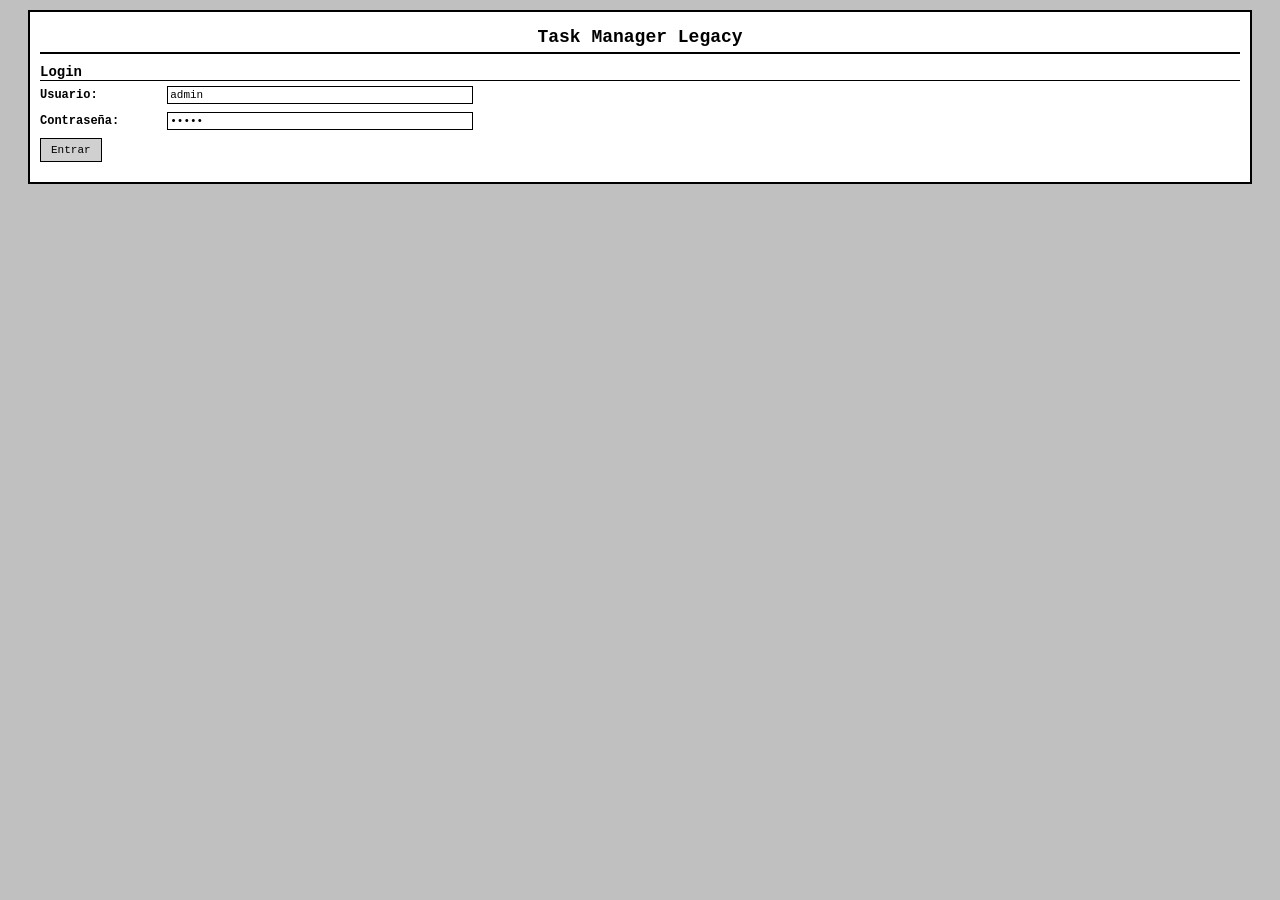
<file: index.html>
<!DOCTYPE html>
<html lang="es">
<head>
    <meta charset="UTF-8">
    <meta name="viewport" content="width=device-width, initial-scale=1.0">
    <title>Task Manager Legacy - Sistema Simple</title>
    <link rel="stylesheet" href="style.css">
</head>
<body>
    <div class="container">
        <h1>Task Manager Legacy</h1>
        
        <!-- Panel de Login -->
        <div id="loginPanel" class="panel">
            <h2>Login</h2>
            <div class="form-group">
                <label>Usuario:</label>
                <input type="text" id="username" value="admin">
            </div>
            <div class="form-group">
                <label>Contraseña:</label>
                <input type="password" id="password" value="admin">
            </div>
            <button onclick="login()">Entrar</button>
        </div>

        <!-- Panel Principal -->
        <div id="mainPanel" class="panel" style="display:none;">
            <div class="header">
                <span>Usuario: <strong id="currentUser"></strong></span>
                <button onclick="logout()">Salir</button>
            </div>

            <!-- Pestañas -->
            <div class="tabs">
                <button class="tab-button active" onclick="showTab('tasks')">Tareas</button>
                <button class="tab-button" onclick="showTab('projects')">Proyectos</button>
                <button class="tab-button" onclick="showTab('comments')">Comentarios</button>
                <button class="tab-button" onclick="showTab('history')">Historial</button>
                <button class="tab-button" onclick="showTab('notifications')">Notificaciones</button>
                <button class="tab-button" onclick="showTab('search')">Búsqueda</button>
                <button class="tab-button" onclick="showTab('reports')">Reportes</button>
            </div>

            <!-- Tab: Tareas -->
            <div id="tasksTab" class="tab-content active">
                <h2>Gestión de Tareas</h2>
                
                <div class="form-section">
                    <h3>Nueva/Editar Tarea</h3>
                    <div class="form-group">
                        <label>Título:</label>
                        <input type="text" id="taskTitle">
                    </div>
                    <div class="form-group">
                        <label>Descripción:</label>
                        <textarea id="taskDescription" rows="3"></textarea>
                    </div>
                    <div class="form-group">
                        <label>Estado:</label>
                        <select id="taskStatus">
                            <option>Pendiente</option>
                            <option>En Progreso</option>
                            <option>Completada</option>
                            <option>Bloqueada</option>
                            <option>Cancelada</option>
                        </select>
                    </div>
                    <div class="form-group">
                        <label>Prioridad:</label>
                        <select id="taskPriority">
                            <option>Baja</option>
                            <option>Media</option>
                            <option>Alta</option>
                            <option>Crítica</option>
                        </select>
                    </div>
                    <div class="form-group">
                        <label>Proyecto:</label>
                        <select id="taskProject"></select>
                    </div>
                    <div class="form-group">
                        <label>Asignado a:</label>
                        <select id="taskAssigned"></select>
                    </div>
                    <div class="form-group">
                        <label>Fecha Vencimiento:</label>
                        <input type="text" id="taskDueDate" placeholder="YYYY-MM-DD">
                    </div>
                    <div class="form-group">
                        <label>Horas Estimadas:</label>
                        <input type="number" id="taskHours" step="0.5">
                    </div>
                    <div class="button-group">
                        <button onclick="addTask()">Agregar</button>
                        <button onclick="updateTask()">Actualizar</button>
                        <button onclick="deleteTask()">Eliminar</button>
                        <button onclick="clearTaskForm()">Limpiar</button>
                    </div>
                </div>

                <div class="table-section">
                    <h3>Lista de Tareas</h3>
                    <table id="tasksTable">
                        <thead>
                            <tr>
                                <th>ID</th>
                                <th>Título</th>
                                <th>Estado</th>
                                <th>Prioridad</th>
                                <th>Proyecto</th>
                                <th>Asignado</th>
                                <th>Vencimiento</th>
                            </tr>
                        </thead>
                        <tbody id="tasksTableBody"></tbody>
                    </table>
                </div>

                <div class="stats">
                    <strong>Estadísticas:</strong>
                    <span id="statsText"></span>
                </div>
            </div>

            <!-- Tab: Proyectos -->
            <div id="projectsTab" class="tab-content">
                <h2>Gestión de Proyectos</h2>
                <div class="form-section">
                    <div class="form-group">
                        <label>Nombre:</label>
                        <input type="text" id="projectName">
                    </div>
                    <div class="form-group">
                        <label>Descripción:</label>
                        <textarea id="projectDescription" rows="3"></textarea>
                    </div>
                    <div class="button-group">
                        <button onclick="addProject()">Agregar</button>
                        <button onclick="updateProject()">Actualizar</button>
                        <button onclick="deleteProject()">Eliminar</button>
                    </div>
                </div>
                <div class="table-section">
                    <table>
                        <thead>
                            <tr>
                                <th>ID</th>
                                <th>Nombre</th>
                                <th>Descripción</th>
                            </tr>
                        </thead>
                        <tbody id="projectsTableBody"></tbody>
                    </table>
                </div>
            </div>

            <!-- Tab: Comentarios -->
            <div id="commentsTab" class="tab-content">
                <h2>Comentarios de Tareas</h2>
                <div class="form-section">
                    <div class="form-group">
                        <label>ID Tarea:</label>
                        <input type="number" id="commentTaskId">
                    </div>
                    <div class="form-group">
                        <label>Comentario:</label>
                        <textarea id="commentText" rows="3"></textarea>
                    </div>
                    <button onclick="addComment()">Agregar Comentario</button>
                    <button onclick="loadComments()">Cargar Comentarios</button>
                </div>
                <div class="text-area-section">
                    <h3>Comentarios</h3>
                    <textarea id="commentsArea" rows="15" readonly></textarea>
                </div>
            </div>

            <!-- Tab: Historial -->
            <div id="historyTab" class="tab-content">
                <h2>Historial de Cambios</h2>
                <div class="form-section">
                    <div class="form-group">
                        <label>ID Tarea:</label>
                        <input type="number" id="historyTaskId">
                    </div>
                    <button onclick="loadHistory()">Cargar Historial</button>
                    <button onclick="loadAllHistory()">Cargar Todo el Historial</button>
                </div>
                <div class="text-area-section">
                    <textarea id="historyArea" rows="20" readonly></textarea>
                </div>
            </div>

            <!-- Tab: Notificaciones -->
            <div id="notificationsTab" class="tab-content">
                <h2>Notificaciones</h2>
                <div class="form-section">
                    <button onclick="loadNotifications()">Cargar Notificaciones</button>
                    <button onclick="markNotificationsRead()">Marcar como Leídas</button>
                </div>
                <div class="text-area-section">
                    <textarea id="notificationsArea" rows="20" readonly></textarea>
                </div>
            </div>

            <!-- Tab: Búsqueda -->
            <div id="searchTab" class="tab-content">
                <h2>Búsqueda Avanzada</h2>
                <div class="form-section">
                    <div class="form-group">
                        <label>Texto:</label>
                        <input type="text" id="searchText">
                    </div>
                    <div class="form-group">
                        <label>Estado:</label>
                        <select id="searchStatus">
                            <option value="">Todos</option>
                            <option>Pendiente</option>
                            <option>En Progreso</option>
                            <option>Completada</option>
                        </select>
                    </div>
                    <div class="form-group">
                        <label>Prioridad:</label>
                        <select id="searchPriority">
                            <option value="">Todas</option>
                            <option>Baja</option>
                            <option>Media</option>
                            <option>Alta</option>
                            <option>Crítica</option>
                        </select>
                    </div>
                    <div class="form-group">
                        <label>Proyecto:</label>
                        <select id="searchProject">
                            <option value="0">Todos</option>
                        </select>
                    </div>
                    <button onclick="searchTasks()">Buscar</button>
                </div>
                <div class="table-section">
                    <table>
                        <thead>
                            <tr>
                                <th>ID</th>
                                <th>Título</th>
                                <th>Estado</th>
                                <th>Prioridad</th>
                                <th>Proyecto</th>
                            </tr>
                        </thead>
                        <tbody id="searchTableBody"></tbody>
                    </table>
                </div>
            </div>

            <!-- Tab: Reportes -->
            <div id="reportsTab" class="tab-content">
                <h2>Generación de Reportes</h2>
                <div class="form-section">
                    <button onclick="generateReport('tasks')">Reporte de Tareas</button>
                    <button onclick="generateReport('projects')">Reporte de Proyectos</button>
                    <button onclick="generateReport('users')">Reporte de Usuarios</button>
                    <button onclick="exportCSV()">Exportar a CSV</button>
                </div>
                <div class="text-area-section">
                    <textarea id="reportsArea" rows="20" readonly></textarea>
                </div>
            </div>
        </div>
    </div>

    <script src="app.js"></script>
</body>
</html>
</file>
<file: style.css>
/* CSS básico con apariencia antigua */
body {
    font-family: "Courier New", monospace;
    font-size: 12px;
    margin: 10px;
    background-color: #c0c0c0;
    color: #000;
}

.container {
    max-width: 1200px;
    margin: 0 auto;
    background-color: #fff;
    border: 2px solid #000;
    padding: 10px;
}

h1 {
    font-size: 18px;
    margin: 5px 0;
    text-align: center;
    border-bottom: 2px solid #000;
    padding-bottom: 5px;
}

h2 {
    font-size: 14px;
    margin: 10px 0 5px 0;
    border-bottom: 1px solid #000;
}

h3 {
    font-size: 12px;
    margin: 5px 0;
}

.panel {
    margin: 10px 0;
}

.header {
    display: flex;
    justify-content: space-between;
    align-items: center;
    padding: 5px;
    background-color: #e0e0e0;
    border: 1px solid #000;
    margin-bottom: 10px;
}

.tabs {
    display: flex;
    border-bottom: 2px solid #000;
    margin-bottom: 10px;
}

.tab-button {
    padding: 5px 10px;
    margin-right: 2px;
    background-color: #d0d0d0;
    border: 1px solid #000;
    border-bottom: none;
    cursor: pointer;
    font-size: 11px;
}

.tab-button:hover {
    background-color: #e0e0e0;
}

.tab-button.active {
    background-color: #fff;
    font-weight: bold;
}

.tab-content {
    display: none;
    padding: 10px;
}

.tab-content.active {
    display: block;
}

.form-section {
    border: 1px solid #000;
    padding: 10px;
    margin-bottom: 10px;
    background-color: #f5f5f5;
}

.form-group {
    margin-bottom: 8px;
}

.form-group label {
    display: inline-block;
    width: 120px;
    font-weight: bold;
}

.form-group input,
.form-group select,
.form-group textarea {
    width: 300px;
    padding: 2px;
    border: 1px solid #000;
    font-family: "Courier New", monospace;
    font-size: 11px;
}

.form-group textarea {
    width: 400px;
}

.button-group {
    margin-top: 10px;
}

button {
    padding: 5px 10px;
    margin-right: 5px;
    background-color: #d0d0d0;
    border: 1px solid #000;
    cursor: pointer;
    font-size: 11px;
    font-family: "Courier New", monospace;
}

button:hover {
    background-color: #e0e0e0;
}

button:active {
    background-color: #c0c0c0;
}

.table-section {
    margin-top: 10px;
    border: 1px solid #000;
    padding: 5px;
}

table {
    width: 100%;
    border-collapse: collapse;
    font-size: 11px;
}

table th,
table td {
    border: 1px solid #000;
    padding: 3px 5px;
    text-align: left;
}

table th {
    background-color: #d0d0d0;
    font-weight: bold;
}

table tr:nth-child(even) {
    background-color: #f5f5f5;
}

table tr:hover {
    background-color: #e0e0e0;
    cursor: pointer;
}

.text-area-section {
    margin-top: 10px;
    border: 1px solid #000;
    padding: 5px;
}

.text-area-section textarea {
    width: 100%;
    border: 1px solid #000;
    padding: 5px;
    font-family: "Courier New", monospace;
    font-size: 11px;
    background-color: #fff;
}

.stats {
    margin-top: 10px;
    padding: 5px;
    background-color: #e0e0e0;
    border: 1px solid #000;
    font-size: 11px;
}
</file>
